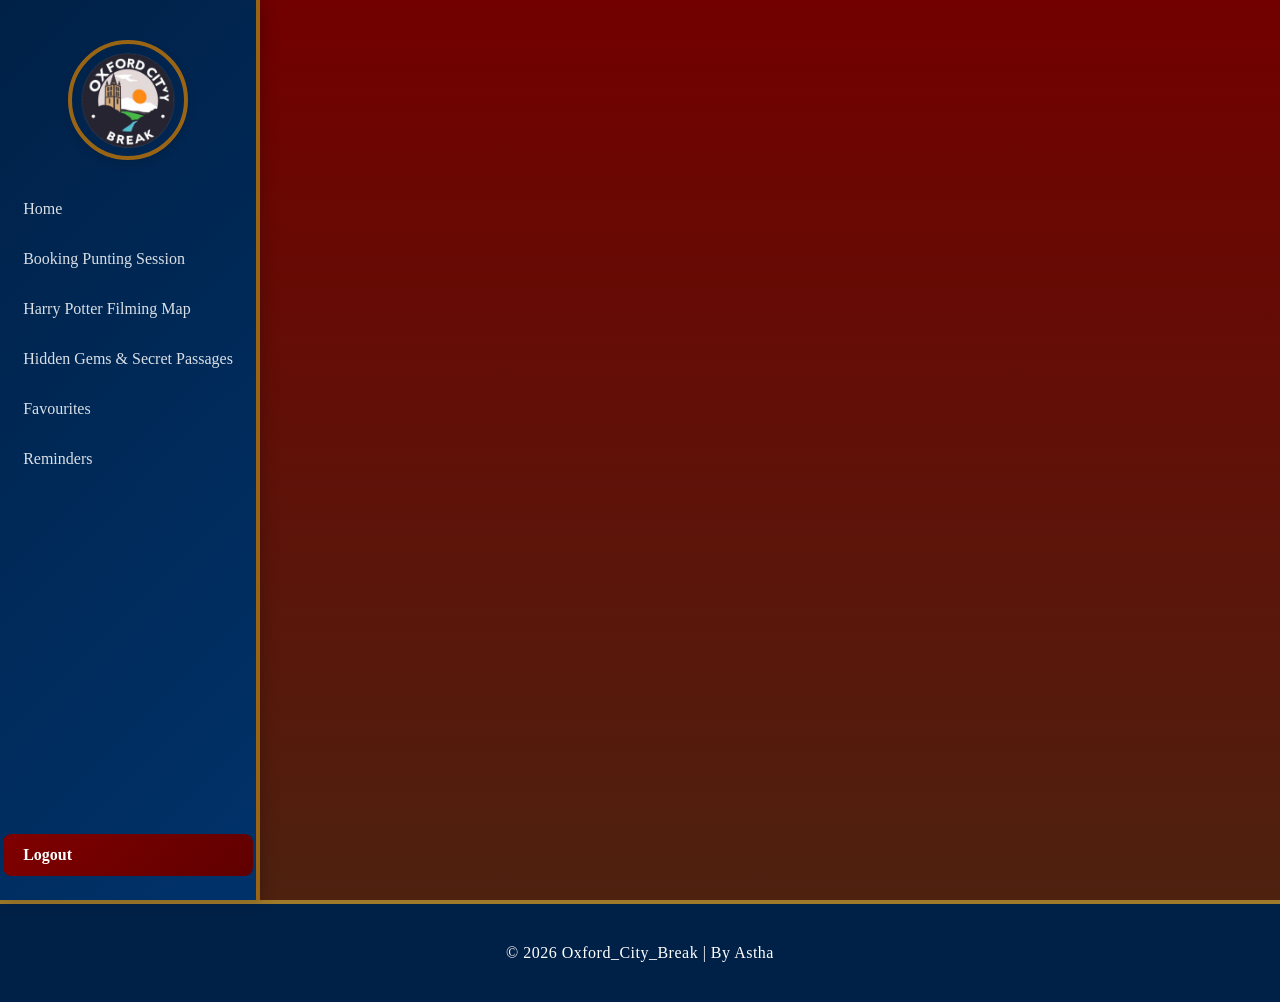
<file: index.html>
<!doctype html><html lang="en"><head><meta charset="utf-8"/><link rel="icon" href="\favicon.ico"/><meta name="viewport" content="width=device-width,initial-scale=1"/><meta name="theme-color" content="#000000"/><meta name="description" content="Web site created using create-react-app"/><link rel="apple-touch-icon" href="\logo192.png"/><link rel="manifest" href="\manifest.json"/><title>Oxford City Break</title><script defer="defer" src="/static/js/main.eb3a025f.js"></script><link href="/static/css/main.d0564421.css" rel="stylesheet"></head><body><noscript>You need to enable JavaScript to run this app.</noscript><div id="root"></div></body></html>
</file>
<file: static/css/main.d0564421.css>
@charset "UTF-8";body{-webkit-font-smoothing:antialiased;-moz-osx-font-smoothing:grayscale;background:linear-gradient(#720000,#4a2511);font-family:-apple-system,BlinkMacSystemFont,Segoe UI,Roboto,Oxygen,Ubuntu,Cantarell,Fira Sans,Droid Sans,Helvetica Neue,sans-serif;height:110;margin:0;width:auto}code{font-family:source-code-pro,Menlo,Monaco,Consolas,Courier New,monospace}.sidebar{align-items:center;background:linear-gradient(135deg,#002147,#00326a);border-right:4px solid #996515;box-shadow:3px 0 15px #0003;color:#fff;display:flex;flex-direction:column;height:100vh;left:0;overflow-y:auto;padding:20px 0;position:fixed;top:0;transition:all .4s ease;width:260px;z-index:1000}.sidebar img{align-self:center;border:4px solid #996515;border-radius:50%;box-shadow:0 4px 8px #0000001a;height:120px;margin:20px auto;object-fit:cover;transition:transform .3s ease;width:120px}.sidebar img:hover{border-color:maroon;transform:scale(1.05)}.nav-logo{font-family:Garamond,Georgia,Times New Roman,serif;font-size:24px;font-weight:700;letter-spacing:.5px;margin-bottom:30px;padding:0 20px;text-align:center;text-shadow:1px 1px 2px #0000004d}.nav-menu{display:flex;flex-direction:column;flex-grow:1;font-family:Georgia,Times New Roman,Times,serif;list-style:none;margin:0;padding:0}.nav-menu li{border-radius:8px;margin:4px 2px;overflow:hidden}.nav-menu a{align-items:center;border-radius:8px;color:#ffffffd9;display:flex;font-size:16px;padding:12px 20px;text-decoration:none;transition:all .3s}.nav-menu a i,.nav-menu a svg{font-size:18px;margin-right:12px}.nav-menu a:hover{background-color:#ffffff26;color:#fff;transform:translateX(4px)}.nav-menu a.active{background-color:#fff3;border-left:4px solid maroon;box-shadow:0 2px 5px #0000001a;color:#fff;font-weight:600}.nav-divider{background:linear-gradient(90deg,#fff0,#fff3 50%,#fff0);height:1px;margin:15px 20px}.logout-item{margin-bottom:15px;margin-top:auto!important}.logout-item a{background:linear-gradient(135deg,maroon,#600000);box-shadow:0 4px 8px #00000026;color:#fff;font-weight:600;transition:all .3s}.logout-item a:hover{background:linear-gradient(135deg,#6a0000,#500000);box-shadow:0 6px 12px #0003;transform:translateY(-2px)}.menu-icon{background-color:#002147;border-radius:8px;box-shadow:0 2px 5px #0003;padding:10px;transition:all .3s}.menu-icon:hover{background-color:#036}.bar{border-radius:2px}.menu-icon.active .bar:first-child{transform:rotate(-45deg) translate(-5px,6px)}.menu-icon.active .bar:nth-child(2){opacity:0}.menu-icon.active .bar:nth-child(3){transform:rotate(45deg) translate(-5px,-6px)}.content-container{margin-left:260px;padding:25px;transition:margin-left .4s ease}@media screen and (max-width:1000px){.menu-icon{display:block}.sidebar{box-shadow:none;left:-270px}.sidebar.active{box-shadow:3px 0 15px #0003;left:0}.content-container{margin-left:0}.content-container.sidebar-active{margin-left:0;opacity:.5;pointer-events:none}}.sidebar.active{animation:slideIn .3s forwards}*{box-sizing:border-box;margin:0;padding:0}.app-container{display:flex;min-height:100vh}.main-content{flex:1 1;margin-left:250px;padding:20px;transition:margin-left .3s}.menu-icon{cursor:pointer;display:none;left:20px;position:fixed;top:20px;z-index:1001}.bar{background-color:#fff;height:3px;margin:5px 0;transition:.4s;width:25px}@media screen and (max-width:1000px){.menu-icon{background-color:#3c009d;border-radius:5px;display:block;padding:10px}.sidebar{left:-250px}.sidebar.active{left:0}.main-content{margin-left:0}.sidebar.active~.main-content{margin-left:250px}}.home-page{background:linear-gradient(135deg,#fefcf7,#eae6d9);font-family:Georgia,Garamond,serif;min-height:100vh}.home-main{margin:0 auto;max-width:1200px;padding:70px 20px 40px;text-align:center}.home-main h1{animation:fadeIn 1s ease-in-out;color:#002147;font-size:50px;margin-bottom:15px;text-shadow:2px 2px 4px #0021471a}.home-main h2{animation:slideIn 1.2s ease-in-out;color:#002147;font-size:28px;margin-bottom:5px}.home-main p{color:#333;font-size:18px;margin-bottom:40px}.feature-cards{animation:fadeIn 1.6s ease-in-out;display:flex;flex-wrap:wrap;gap:20px;justify-content:center}.feature-card{background:#fffaf0;border:1px solid #99651533;border-radius:12px;box-shadow:0 6px 16px #0000001a;cursor:pointer;overflow:hidden;padding:25px;position:relative;text-align:center;transition:all .3s ease;width:275px}.feature-card:before{background:#996515;content:"";height:4px;left:0;position:absolute;top:0;transform:scaleX(0);transform-origin:left;transition:transform .3s ease;width:100%}.feature-card img{border-radius:8px;box-shadow:0 4px 8px #0000001f;height:170px;margin-bottom:20px;object-fit:cover;transition:transform .5s ease;width:190px}.feature-card:hover{box-shadow:0 12px 20px #99651533;transform:translateY(-8px)}.feature-card:hover:before{transform:scaleX(1)}.feature-card:hover img{transform:scale(1.05)}.feature-card h3{color:#002147;margin-bottom:10px;transition:color .3s ease}.feature-card p{color:#4b3621;font-size:14px;margin-bottom:0}.feature-card:hover h3{color:maroon}@media (max-width:768px){.home-main h1{font-size:40px}.feature-cards{gap:15px}.feature-card{max-width:320px;width:100%}}.map-page{background:linear-gradient(135deg,#f9f6f0,#f0e6d2);font-family:Georgia,Times New Roman,Times,serif;min-height:100vh}.map-main{margin:0 auto;max-width:1200px;padding:70px 20px 40px;text-align:center}.map-main h1{animation:fadeIn 1s ease-in-out;color:#002147;font-size:50px;margin-bottom:15px;text-shadow:2px 2px 4px #0021471a}.map-main h2{animation:slideIn 1.2s ease-in-out;color:#002147;font-size:28px;margin-bottom:5px}.map-main p{color:#333;font-size:18px;margin-bottom:40px}map-controls{background-color:#ffffffe6;border:1px solid #996515;border-radius:8px;bottom:20px;box-shadow:0 2px 10px #0003;display:flex;flex-direction:column;gap:8px;max-width:160px;opacity:.75;padding:10px;position:absolute;right:20px;transition:opacity .3s ease;z-index:20}.map-controls:hover{opacity:1}.map-control-item{align-items:center;color:#002147;display:flex;font-size:.85rem;gap:8px;padding:4px 0}.map-control-item svg{color:#996515;min-width:18px}.map-control-item span{font-family:Georgia,Times New Roman,Times,serif;font-size:.8rem}.map-wrapper{height:600px;margin:30px 0}.map-container,.map-wrapper{position:relative;width:100%}.map-container{animation:fadeIn 1.6s ease-in-out;border:3px solid #996515;border-radius:10px;box-shadow:0 10px 25px #00000026;cursor:grab;height:100%;overflow:hidden}.map-background{background-position:50%;background-size:cover;z-index:1}.landmarks-layer,.map-background{height:100%;left:0;position:absolute;top:0;transition:transform .05s ease-out;width:100%;will-change:transform}.landmarks-layer{animation:fadeIn 1.6s ease-in-out;pointer-events:none;z-index:10}.landmark{cursor:pointer;pointer-events:auto;position:absolute;transform:translate(-50%,-50%);transition:all .3s ease;z-index:10}.landmark:hover{transform:translate(-50%,-50%) scale(1.1)}.landmark.active{transform:translate(-50%,-50%) scale(1.15);z-index:15}.landmark-icon{align-items:center;background-color:#996515;border-radius:50%;box-shadow:0 2px 5px #0000004d;color:#fff;display:flex;height:36px;justify-content:center;transition:all .3s ease;width:36px}.landmark.active .landmark-icon{background-color:maroon;box-shadow:0 0 0 4px #8000004d}.landmark-icon svg{height:20px;width:20px}.landmark-name{background-color:#002147e6;border-radius:4px;color:#fff;font-size:.8rem;left:50%;margin-top:5px;opacity:0;padding:4px 8px;pointer-events:none;position:absolute;top:100%;transform:translateX(-50%);transition:opacity .3s ease;white-space:nowrap}.landmark-name.active,.landmark:hover .landmark-name{opacity:1}.info-card{animation:fadeIn .3s ease;background-color:#f9f6f0;border:2px solid #996515;border-radius:8px;box-shadow:0 5px 15px #0000004d;max-height:400px;overflow-y:auto;padding:15px;transform-origin:top left;-webkit-user-select:none;user-select:none;width:320px;z-index:1000}.info-card.dragging{box-shadow:0 8px 20px #0006;cursor:grabbing!important;opacity:.9;position:relative}.info-card-header{border-bottom:2px solid maroon;justify-content:space-between;margin-bottom:8px;padding-bottom:5px}.drag-handle,.info-card-header{align-items:center;display:flex}.drag-handle{border-radius:4px;color:#996515;cursor:grab;height:24px;justify-content:center;position:relative;transition:all .2s ease;width:24px}.drag-handle:hover{background-color:#f0e6d2;color:maroon}.dragging .drag-handle{cursor:grabbing;position:relative}@keyframes slideInFromRight{0%{opacity:0;transform:translateX(50px)}to{opacity:.75;transform:translateX(0)}}.info-card-header h3{color:#002147;flex:1 1;font-size:1.2rem;margin:0;text-align:left}.location-image{border:1px solid #996515;border-radius:6px;box-shadow:0 3px 8px #00000026;margin:10px 0;overflow:hidden}.location-image img{display:block;height:auto;transition:transform .3s ease;width:100%}.location-image img:hover{transform:scale(1.05)}.info-card p{color:#333;font-size:.9rem;margin-bottom:10px;text-align:left}.scene-info{background-color:#f0e6d2;border-left:3px solid maroon;border-radius:4px;font-size:.85rem!important;font-style:italic;padding:5px 8px}.directions-btn{background-color:#002147;border:none;border-radius:4px;color:#fff;cursor:pointer;font-family:Georgia,Times New Roman,Times,serif;font-weight:700;padding:8px 12px;transition:background-color .3s ease;width:100%}.directions-btn:hover{background-color:maroon}.location-list{background-color:#f0e6d2;border:1px solid #996515;border-radius:10px;box-shadow:0 5px 15px #0000001a;margin-top:30px;padding:20px}.location-list h3{color:#002147;font-size:1.3rem;margin-bottom:15px}.location-list ul{display:flex;flex-wrap:wrap;gap:10px;justify-content:center;list-style-type:none;padding:0}.location-list li{background-color:#996515;border-radius:20px;color:#fff;cursor:pointer;font-family:Georgia,Times New Roman,Times,serif;padding:8px 15px;transition:all .3s ease}.location-list li:hover{background-color:maroon}.location-list li.active{background-color:#002147;box-shadow:0 0 10px #00214780;transform:scale(1.05)}.initial-tooltip{left:50%;pointer-events:none;position:absolute;top:20px;transform:translateX(-50%);z-index:30}.tooltip-content{align-items:center;background-color:#002147e6;border:2px solid #996515;border-radius:30px;box-shadow:0 4px 15px #0000004d;color:#fff;display:flex;font-family:Georgia,Times New Roman,Times,serif;gap:8px;padding:12px 20px}.tooltip-content svg{color:#996515;min-width:18px}@media (max-width:768px){.map-main h1{font-size:36px}.map-main h2{font-size:24px}.map-container{height:400px}.info-card{max-height:350px;width:280px}.tooltip-content{font-size:.85rem;max-width:280px;padding:8px 15px;text-align:center}.map-controls{bottom:10px;max-width:130px;padding:8px;right:10px}.map-control-item{font-size:.75rem;gap:5px}.map-control-item svg{height:16px;min-width:16px;width:16px}}@media (max-width:480px){.map-main h1{font-size:28px}.map-container{height:300px}.location-list ul{flex-direction:column}.info-card{font-size:.8rem;max-height:300px;width:240px}}.container{background:#f9f6f0;border:2px solid #996515;border-radius:12px;box-shadow:0 10px 25px #00000026;margin:100px auto 30px;padding-bottom:90px;width:600px}.container,.header{display:flex;flex-direction:column}.header{align-items:center;gap:9px;margin-top:30px;width:100%}.text{color:#002147;font-family:Garamond,Georgia,Times New Roman,serif;font-size:48px;font-weight:700}.login-underline{background:maroon;border-radius:9px;height:6px;width:61px}.inputs{display:flex;flex-direction:column;gap:25px}.input{align-items:center;background-color:#f0e6d2;border:1px solid #996515;border-radius:6px;display:flex;height:80px;margin:auto;width:480px}.input img{height:24px;margin:0 30px;width:24px}.input input{background:#0000;border:none;color:#333;font-family:Georgia,Times New Roman,Times,serif;font-size:19px;height:50px;outline:none;width:400px}.submit-container{display:flex;gap:50px;margin:30px auto}.submit{align-items:center;background:#002147;border-radius:50px;color:#fff;cursor:pointer;display:flex;font-family:Georgia,Times New Roman,Times,serif;font-size:19px;font-weight:700;height:59px;justify-content:center;transition:all .3s ease;width:220px}.submit:hover{background:maroon;box-shadow:0 5px 15px #00000026;transform:translateY(-3px)}.gray{background:#e0d8c0;color:#640}.gray:hover{background:#d0c8b0}.login-button-container{display:flex;justify-content:center;margin-top:45px}.error-message{color:maroon;font-size:.85rem;margin-top:10px;text-align:center}.hidden-gem-page{background:linear-gradient(135deg,#fefcf7,#eae6d9);font-family:Georgia,Garamond,serif;min-height:100vh}.hidden-gem-main{margin:0 auto;max-width:1200px;padding:70px 20px 40px;text-align:center}.hidden-gem-main h1{animation:fadeIn 1s ease-in-out;color:#002147;font-size:50px;margin-bottom:15px;text-shadow:2px 2px 4px #0021471a}.hidden-gem-main h2{animation:slideIn 1.2s ease-in-out;color:#002147;font-size:28px;margin-bottom:5px}.hidden-gem-main p{color:#333;font-size:18px;margin-bottom:40px}.search-filter-container{align-items:flex-start;display:flex;gap:20px;justify-content:space-between;margin-bottom:30px}.search-bar{flex:1 1;max-width:60%}.search-input-container{position:relative;width:100%}.search-icon{color:#996515;left:15px;position:absolute;top:50%;transform:translateY(-50%)}.search-input{background-color:#fffaf0;border:2px solid #e0e0e0;border-radius:25px;box-shadow:0 4px 8px #00000014;font-size:16px;padding:15px 15px 15px 45px;transition:all .3s ease;width:100%}.search-input:focus{border-color:#996515;box-shadow:0 4px 12px #99651533;outline:none}.filter{flex:1 1;max-width:30%;position:relative}.filter-header{align-items:center;background-color:#fffaf0;border-radius:12px;box-shadow:0 4px 8px #00000014;cursor:pointer;display:flex;justify-content:space-between;padding:15px}.filter-header:hover{background-color:#f9f5ea}.filter-header h3{color:#4a2511;font-size:18px;margin:0}.dropdown-icon{color:#996515;transition:transform .3s ease}.dropdown-icon.open{transform:rotate(180deg)}.filter-dropdown{background-color:#fffaf0;border-radius:0 0 12px 12px;box-shadow:0 5px 15px #0000001a;left:0;margin-top:5px;max-height:300px;overflow-y:auto;position:absolute;right:0;top:100%;z-index:10}.filter-item{border-bottom:1px solid #f0f0f0;cursor:pointer;font-size:15px;padding:12px 15px;text-align:left;transition:all .2s ease}.filter-item:last-child{border-bottom:none}.filter-item:hover{background-color:#f5f5f5}.filter-item.active{background-color:#f0e5d8;color:#996515;font-weight:500}.content-cards{grid-gap:20px;gap:20px;grid-template-columns:repeat(auto-fill,minmax(300px,1fr));margin-top:20px}.gem-card{background-color:#fffaf0;border:1px solid #9965151a;border-radius:12px;flex-direction:column;height:100%;min-height:550px;text-align:left;transition:transform .3s ease,box-shadow .3s ease}.gem-card:hover{box-shadow:0 8px 20px #00000026;transform:translateY(-5px)}.gem-image{flex-shrink:0;height:200px}.gem-image img{transition:transform .5s ease}.gem-card:hover .gem-image img{transform:scale(1.05)}.gem-details{flex-grow:1;justify-content:space-between}.gem-category,.gem-location{color:#4b3621;font-size:15px;margin-bottom:12px}.gem-category svg,.gem-location svg{color:#996515}.favorite-button{background-color:#f5f5f5;border:1px solid #80000033;border-radius:20px;margin-top:10px;padding:8px 16px;transition:all .2s ease}.favorite-button:hover{background-color:#f0e5e5}.favorite-button.active{background-color:#f8e6e6}.favorite-button svg{color:maroon;margin-right:5px}.favorite-button span{color:#4b3621;font-size:14px}.favorite-button.active span{color:maroon}.no-results{background-color:#fffaf0;border-radius:12px;box-shadow:0 5px 15px #0000001a;grid-column:1/-1;padding:30px}.no-results p{color:#4b3621;font-size:18px;margin:0}.unlike-message{background:#5c4c36;color:#f5f2e8}@keyframes fadeIn{0%{opacity:0;transform:translateY(10px)}to{opacity:1;transform:translateY(0)}}@keyframes slideIn{0%{opacity:0;transform:translateX(-20px)}to{opacity:1;transform:translateX(0)}}@keyframes expandWidth{0%{width:0}to{width:200px}}@media (max-width:992px){.content-cards{grid-template-columns:repeat(2,1fr)}}@media (max-width:768px){.search-filter-container{flex-direction:column}.filter,.search-bar{max-width:100%}.hidden-gem-main h1{font-size:36px}.hidden-gem-main h2{font-size:24px}.content-cards{grid-template-columns:1fr}}.favourite-page{background:linear-gradient(135deg,#fefcf7,#eae6d9);font-family:Georgia,Garamond,serif;min-height:100vh}.favourite-main{margin:0 auto;max-width:1200px;padding:70px 20px 40px;text-align:center}.favourite-main h1{animation:fadeIn 1s ease-in-out;color:#002147;font-size:50px;margin-bottom:15px;text-shadow:2px 2px 4px #0021471a}.favourite-main h2{animation:slideIn 1.2s ease-in-out;color:#002147;font-size:28px;margin-bottom:5px}.favourite-main p{color:#333;font-size:18px;margin-bottom:40px}.content-cards{grid-gap:25px;display:grid;gap:25px;grid-template-columns:repeat(auto-fill,minmax(350px,1fr));margin-top:30px}.content-cards,.gem-card{animation:fadeIn 1.2s ease-in-out}.gem-card{-webkit-backdrop-filter:blur(8px);backdrop-filter:blur(8px);background:#ffffff0d;border:1px solid #d4af374d;border-radius:15px;box-shadow:0 5px 15px #0000001a;display:flex;height:250px;overflow:hidden;transition:transform .3s,box-shadow .3s}.gem-card:hover{box-shadow:0 15px 30px #00000026;transform:translateY(-10px)}.gem-image{flex:0 0 40%;overflow:hidden;position:relative}.gem-image img{height:100%;object-fit:cover;transition:transform .5s;width:100%}.gem-card:hover .gem-image img{transform:scale(1.1)}.gem-details{color:#f5f2e8;display:flex;flex:1 1;flex-direction:column;padding:20px}.gem-name{color:#d4af37;font-size:22px;font-weight:600;margin-bottom:15px}.gem-category,.gem-location{align-items:center;color:#d6cab6;display:flex;margin-bottom:10px}.gem-category svg,.gem-location svg{color:#d4af37;margin-right:8px}.gem-description{color:#e8e8e8;flex-grow:1;line-height:1.5;margin:15px 0;max-height:100px;overflow-y:auto;text-align:left}.favorite-button{align-items:center;align-self:flex-start;background:#ffffff1a;border:1px solid #d4af37;border-radius:25px;color:#f5f2e8;cursor:pointer;display:flex;justify-content:center;margin-top:auto;padding:8px 15px;transition:background .3s,color .3s;width:fit-content}.favorite-button span{font-weight:500;margin-left:8px}.favorite-button:hover{background:#d4af3733}.favorite-button.active{background:#d4af3733;border-color:#d4af37}.no-favourites{background:#ffffff0d;border-radius:15px;box-shadow:0 5px 15px #0000000d;grid-column:1/-1;padding:40px;text-align:center}.confirmation-overlay{align-items:center;background:#00000080;bottom:0;display:flex;justify-content:center;left:0;position:fixed;right:0;top:0;z-index:1000}.confirmation-popup{background:#fefcf7;border:1px solid #d4af37;border-radius:15px;box-shadow:0 10px 30px #0003;color:#f5f2e8;max-width:400px;padding:30px;text-align:center;width:90%}.confirmation-popup p{color:#5c4c36;font-size:18px;margin-bottom:25px}.confirmation-buttons{display:flex;gap:15px;justify-content:center}.confirmation-buttons button{border:none;border-radius:25px;cursor:pointer;font-family:Georgia,serif;font-weight:600;padding:12px 25px;transition:background .3s,transform .2s}.confirmation-buttons button:hover{transform:translateY(-2px)}.cancel-button{background:#5c4c36;color:#f5f2e8}.cancel-button:hover{background:#6d5a40}.confirm-button{background:#d4af37;color:#2e2419}.confirm-button:hover{background:#c8a530}.unlike-message{background:#d4af37;border-radius:25px;bottom:30px;box-shadow:0 5px 15px #0003;color:#2e2419;left:50%;padding:15px 25px;position:fixed;z-index:1000}@media (max-width:768px){.favourite-main h1{font-size:36px}.favourite-main h2{font-size:28px}.content-cards{grid-template-columns:1fr}}@media (max-width:480px){.favourite-main h1{font-size:28px}.gem-card{flex-direction:column;height:auto}.gem-image{flex:0 0 150px}.gem-description{max-height:none}}.booking-page{background:linear-gradient(135deg,#fefcf7,#eae6d9);font-family:Georgia,serif;min-height:100vh}.booking-main{margin:0 auto;max-width:1200px;padding:70px 20px 40px;text-align:center}.booking-main h1{animation:fadeIn 1s ease-in-out;color:#002147;font-size:50px;margin-bottom:15px;text-shadow:2px 2px 4px #0021471a}.booking-main h2{animation:slideIn 1.2s ease-in-out;color:#002147;font-size:28px;margin-bottom:5px}.booking-main p{color:#333;font-size:18px;margin-bottom:40px}.underline{animation:expandWidth 1.5s ease-in-out;background:maroon;border-radius:9px;height:6px;margin:0 auto 30px;width:200px}.booking-container{align-items:center;background-color:#ffffffd9;border-radius:15px;box-shadow:0 8px 20px #0000001a;display:flex;flex-wrap:wrap;gap:40px;justify-content:center;margin:0 auto;max-width:1200px;padding:30px}.booking-form{align-self:stretch;animation:fadeIn 1.6s ease-in-out;background-color:#fff;border-radius:10px;box-shadow:0 4px 10px #0000000d;display:flex;flex:1 1;flex-direction:column;gap:20px;max-width:500px;min-width:300px;padding:20px;text-align:left}.booking-form label{color:#002147;display:block;font-weight:600}.booking-form input,.booking-form select{background-color:#fffaf0;border:1px solid #bbb;border-radius:6px;font-size:16px;margin-top:5px;padding:12px;width:100%}.booking-form input:focus,.booking-form select:focus{border-color:maroon;box-shadow:0 0 0 2px #80000033;outline:none}.booking-form button{background-color:maroon;border:none;border-radius:8px;color:#fff;cursor:pointer;font-size:16px;font-weight:600;margin-top:10px;padding:14px;transition:background-color .3s ease}.booking-form button:hover{background-color:#5a0000}.booking-image{align-items:center;animation:fadeIn 1.6s ease-in-out;display:flex;flex:1 1;justify-content:center;margin:auto 0;max-width:500px;min-width:300px}.booking-image img{border-radius:12px;box-shadow:0 8px 20px #00000026;height:auto;object-fit:cover;width:100%}.checkbox-container{align-items:center;display:flex;gap:20px;margin-bottom:10px}.checkbox-container label{align-items:center;cursor:pointer;display:flex;margin-bottom:0}.checkbox-container input[type=checkbox]{height:18px;margin:0;width:18px}.policy-notice{background-color:#f2f2f2;border-left:4px solid #002147;border-radius:6px;color:#444;font-size:14px;margin-top:10px;padding:15px}.error{color:maroon;display:block;font-size:14px;margin-top:5px}.confirmation{background-color:#fff;border-radius:10px;box-shadow:0 0 12px #0000001a;flex:1 1;max-width:500px;min-width:300px;padding:30px;text-align:left}.confirmation h3{color:#002147;font-size:22px;margin-bottom:20px}.confirmation p{color:#333;font-size:16px;margin:10px 0}.confirmation .confirmation-buttons{display:flex;gap:15px;margin-top:20px}.confirmation .confirmation-buttons button{background-color:maroon;border:none;border-radius:6px;color:#fff;cursor:pointer;flex:1 1;font-size:15px;padding:12px 20px;transition:background-color .3s ease}.confirmation .confirmation-buttons button:hover{background-color:#5a0000}.confirmation .confirmation-buttons button:first-child{background-color:#f5f5f5;border:1px solid #ddd;color:#333}.confirmation .confirmation-buttons button:first-child:hover{background-color:#e5e5e5}.calendar-picker{background-color:#fff;border:1px solid #ccc;border-radius:6px;color:#333;font-family:inherit;font-size:16px;margin-top:5px;padding:12px;width:100%}.checkbox-label{align-items:center;color:#002147;cursor:pointer;display:flex;font-weight:600;gap:10px}.checkbox-label input[type=checkbox]{height:18px;margin:2px;width:18px}.checkbox-label span{margin-top:0}.custom-toast{animation:fadeInOut 2s ease-in-out;background-color:#333;border-radius:6px;color:#fff;font-size:16px;left:50%;padding:12px 20px;position:fixed;top:20px;transform:translateX(-50%);z-index:1000}@keyframes fadeInOut{0%{opacity:0;transform:translateX(-50%) translateY(-20px)}10%,90%{opacity:1;transform:translateX(-50%) translateY(0)}to{opacity:0;transform:translateX(-50%) translateY(-20px)}}@media (min-width:993px){.booking-container{align-items:center;display:grid;grid-template-columns:1fr 1fr}.booking-form,.confirmation{grid-column:1}.booking-image{grid-column:2;grid-row:1}}@media (max-width:992px){.booking-container{justify-content:center}}@media (max-width:768px){.booking-container{align-items:center;flex-direction:column;padding:20px}.booking-form,.booking-image,.confirmation{max-width:100%;width:100%}.booking-main h1{font-size:40px}.booking-main h2{font-size:24px}}.react-datepicker__month-read-view--down-arrow,.react-datepicker__month-year-read-view--down-arrow,.react-datepicker__navigation-icon:before,.react-datepicker__year-read-view--down-arrow{border-color:#ccc;border-style:solid;border-width:3px 3px 0 0;content:"";display:block;height:9px;position:absolute;top:6px;width:9px}.react-datepicker-wrapper{border:0;display:inline-block;padding:0}.react-datepicker{background-color:#fff;border:1px solid #aeaeae;border-radius:.3rem;color:#000;display:inline-block;font-family:Helvetica Neue,helvetica,arial,sans-serif;font-size:.8rem;line-height:normal;position:relative}.react-datepicker--time-only .react-datepicker__time-container{border-left:0}.react-datepicker--time-only .react-datepicker__time,.react-datepicker--time-only .react-datepicker__time-box{border-bottom-left-radius:.3rem;border-bottom-right-radius:.3rem}.react-datepicker-popper{line-height:0;z-index:1}.react-datepicker-popper .react-datepicker__triangle{stroke:#aeaeae}.react-datepicker-popper[data-placement^=bottom] .react-datepicker__triangle{fill:#f0f0f0;color:#f0f0f0}.react-datepicker-popper[data-placement^=top] .react-datepicker__triangle{fill:#fff;color:#fff}.react-datepicker__header{background-color:#f0f0f0;border-bottom:1px solid #aeaeae;border-top-left-radius:.3rem;padding:8px 0;position:relative;text-align:center}.react-datepicker__header--time{padding-bottom:8px;padding-left:5px;padding-right:5px}.react-datepicker__header--time:not(.react-datepicker__header--time--only){border-top-left-radius:0}.react-datepicker__header:not(.react-datepicker__header--has-time-select){border-top-right-radius:.3rem}.react-datepicker__month-dropdown-container--scroll,.react-datepicker__month-dropdown-container--select,.react-datepicker__month-year-dropdown-container--scroll,.react-datepicker__month-year-dropdown-container--select,.react-datepicker__year-dropdown-container--scroll,.react-datepicker__year-dropdown-container--select{display:inline-block;margin:0 15px}.react-datepicker-time__header,.react-datepicker-year-header,.react-datepicker__current-month{color:#000;font-size:.944rem;font-weight:700;margin-top:0}h2.react-datepicker__current-month{margin:0;padding:0}.react-datepicker-time__header{overflow:hidden;text-overflow:ellipsis;white-space:nowrap}.react-datepicker__navigation{align-items:center;background:none;border:none;cursor:pointer;display:flex;height:32px;justify-content:center;overflow:hidden;padding:0;position:absolute;text-align:center;text-indent:-999em;top:2px;width:32px;z-index:1}.react-datepicker__navigation--previous{left:2px}.react-datepicker__navigation--next{right:2px}.react-datepicker__navigation--next--with-time:not(.react-datepicker__navigation--next--with-today-button){right:85px}.react-datepicker__navigation--years{display:block;margin-left:auto;margin-right:auto;position:relative;top:0}.react-datepicker__navigation--years-previous{top:4px}.react-datepicker__navigation--years-upcoming{top:-4px}.react-datepicker__navigation:hover :before{border-color:#a6a6a6}.react-datepicker__navigation-icon{font-size:20px;position:relative;top:-1px;width:0}.react-datepicker__navigation-icon--next{left:-2px}.react-datepicker__navigation-icon--next:before{left:-7px;transform:rotate(45deg)}.react-datepicker__navigation-icon--previous{right:-2px}.react-datepicker__navigation-icon--previous:before{right:-7px;transform:rotate(225deg)}.react-datepicker__month-container{float:left}.react-datepicker__year{margin:.4rem;text-align:center}.react-datepicker__year-wrapper{display:flex;flex-wrap:wrap;max-width:180px}.react-datepicker__year .react-datepicker__year-text{display:inline-block;margin:2px;width:4rem}.react-datepicker__month{margin:.4rem;text-align:center}.react-datepicker__month .react-datepicker__month-text,.react-datepicker__month .react-datepicker__quarter-text{display:inline-block;margin:2px;width:4rem}.react-datepicker__input-time-container{clear:both;float:left;margin:5px 0 10px 15px;text-align:left;width:100%}.react-datepicker__input-time-container .react-datepicker-time__caption,.react-datepicker__input-time-container .react-datepicker-time__input-container{display:inline-block}.react-datepicker__input-time-container .react-datepicker-time__input-container .react-datepicker-time__input{display:inline-block;margin-left:10px}.react-datepicker__input-time-container .react-datepicker-time__input-container .react-datepicker-time__input input{width:auto}.react-datepicker__input-time-container .react-datepicker-time__input-container .react-datepicker-time__input input[type=time]::-webkit-inner-spin-button,.react-datepicker__input-time-container .react-datepicker-time__input-container .react-datepicker-time__input input[type=time]::-webkit-outer-spin-button{-webkit-appearance:none;margin:0}.react-datepicker__input-time-container .react-datepicker-time__input-container .react-datepicker-time__input input[type=time]{-moz-appearance:textfield}.react-datepicker__input-time-container .react-datepicker-time__input-container .react-datepicker-time__delimiter{display:inline-block;margin-left:5px}.react-datepicker__time-container{border-left:1px solid #aeaeae;float:right;width:85px}.react-datepicker__time-container--with-today-button{border:1px solid #aeaeae;border-radius:.3rem;display:inline;position:absolute;right:-87px;top:0}.react-datepicker__time-container .react-datepicker__time{background:#fff;border-bottom-right-radius:.3rem;position:relative}.react-datepicker__time-container .react-datepicker__time .react-datepicker__time-box{border-bottom-right-radius:.3rem;margin:0 auto;overflow-x:hidden;text-align:center;width:85px}.react-datepicker__time-container .react-datepicker__time .react-datepicker__time-box ul.react-datepicker__time-list{box-sizing:initial;height:calc(195px + .85rem);list-style:none;margin:0;overflow-y:scroll;padding-left:0;padding-right:0;width:100%}.react-datepicker__time-container .react-datepicker__time .react-datepicker__time-box ul.react-datepicker__time-list li.react-datepicker__time-list-item{height:30px;padding:5px 10px;white-space:nowrap}.react-datepicker__time-container .react-datepicker__time .react-datepicker__time-box ul.react-datepicker__time-list li.react-datepicker__time-list-item:hover{background-color:#f0f0f0;cursor:pointer}.react-datepicker__time-container .react-datepicker__time .react-datepicker__time-box ul.react-datepicker__time-list li.react-datepicker__time-list-item--selected{background-color:#216ba5;color:#fff;font-weight:700}.react-datepicker__time-container .react-datepicker__time .react-datepicker__time-box ul.react-datepicker__time-list li.react-datepicker__time-list-item--selected:hover{background-color:#216ba5}.react-datepicker__time-container .react-datepicker__time .react-datepicker__time-box ul.react-datepicker__time-list li.react-datepicker__time-list-item--disabled{color:#ccc}.react-datepicker__time-container .react-datepicker__time .react-datepicker__time-box ul.react-datepicker__time-list li.react-datepicker__time-list-item--disabled:hover{background-color:initial;cursor:default}.react-datepicker__week-number{color:#ccc;display:inline-block;line-height:1.7rem;margin:.166rem;text-align:center;width:1.7rem}.react-datepicker__week-number.react-datepicker__week-number--clickable{cursor:pointer}.react-datepicker__week-number.react-datepicker__week-number--clickable:not(.react-datepicker__week-number--selected):hover{background-color:#f0f0f0;border-radius:.3rem}.react-datepicker__week-number--selected{background-color:#216ba5;border-radius:.3rem;color:#fff}.react-datepicker__week-number--selected:hover{background-color:#1d5d90}.react-datepicker__day-names{margin-bottom:-8px;white-space:nowrap}.react-datepicker__week{white-space:nowrap}.react-datepicker__day,.react-datepicker__day-name,.react-datepicker__time-name{color:#000;display:inline-block;line-height:1.7rem;margin:.166rem;text-align:center;width:1.7rem}.react-datepicker__day,.react-datepicker__month-text,.react-datepicker__quarter-text,.react-datepicker__year-text{cursor:pointer}.react-datepicker__day:not([aria-disabled=true]):hover,.react-datepicker__month-text:not([aria-disabled=true]):hover,.react-datepicker__quarter-text:not([aria-disabled=true]):hover,.react-datepicker__year-text:not([aria-disabled=true]):hover{background-color:#f0f0f0;border-radius:.3rem}.react-datepicker__day--today,.react-datepicker__month-text--today,.react-datepicker__quarter-text--today,.react-datepicker__year-text--today{font-weight:700}.react-datepicker__day--highlighted,.react-datepicker__month-text--highlighted,.react-datepicker__quarter-text--highlighted,.react-datepicker__year-text--highlighted{background-color:#3dcc4a;border-radius:.3rem;color:#fff}.react-datepicker__day--highlighted:not([aria-disabled=true]):hover,.react-datepicker__month-text--highlighted:not([aria-disabled=true]):hover,.react-datepicker__quarter-text--highlighted:not([aria-disabled=true]):hover,.react-datepicker__year-text--highlighted:not([aria-disabled=true]):hover{background-color:#32be3f}.react-datepicker__day--highlighted-custom-1,.react-datepicker__month-text--highlighted-custom-1,.react-datepicker__quarter-text--highlighted-custom-1,.react-datepicker__year-text--highlighted-custom-1{color:#f0f}.react-datepicker__day--highlighted-custom-2,.react-datepicker__month-text--highlighted-custom-2,.react-datepicker__quarter-text--highlighted-custom-2,.react-datepicker__year-text--highlighted-custom-2{color:green}.react-datepicker__day--holidays,.react-datepicker__month-text--holidays,.react-datepicker__quarter-text--holidays,.react-datepicker__year-text--holidays{background-color:#ff6803;border-radius:.3rem;color:#fff;position:relative}.react-datepicker__day--holidays .overlay,.react-datepicker__month-text--holidays .overlay,.react-datepicker__quarter-text--holidays .overlay,.react-datepicker__year-text--holidays .overlay{background-color:#333;border-radius:4px;bottom:100%;color:#fff;left:50%;opacity:0;padding:4px;position:absolute;transform:translateX(-50%);transition:visibility 0s,opacity .3s ease-in-out;visibility:hidden;white-space:nowrap}.react-datepicker__day--holidays:not([aria-disabled=true]):hover,.react-datepicker__month-text--holidays:not([aria-disabled=true]):hover,.react-datepicker__quarter-text--holidays:not([aria-disabled=true]):hover,.react-datepicker__year-text--holidays:not([aria-disabled=true]):hover{background-color:#cf5300}.react-datepicker__day--holidays:hover .overlay,.react-datepicker__month-text--holidays:hover .overlay,.react-datepicker__quarter-text--holidays:hover .overlay,.react-datepicker__year-text--holidays:hover .overlay{opacity:1;visibility:visible}.react-datepicker__day--in-range,.react-datepicker__day--in-selecting-range,.react-datepicker__day--selected,.react-datepicker__month-text--in-range,.react-datepicker__month-text--in-selecting-range,.react-datepicker__month-text--selected,.react-datepicker__quarter-text--in-range,.react-datepicker__quarter-text--in-selecting-range,.react-datepicker__quarter-text--selected,.react-datepicker__year-text--in-range,.react-datepicker__year-text--in-selecting-range,.react-datepicker__year-text--selected{background-color:#216ba5;border-radius:.3rem;color:#fff}.react-datepicker__day--in-range:not([aria-disabled=true]):hover,.react-datepicker__day--in-selecting-range:not([aria-disabled=true]):hover,.react-datepicker__day--selected:not([aria-disabled=true]):hover,.react-datepicker__month-text--in-range:not([aria-disabled=true]):hover,.react-datepicker__month-text--in-selecting-range:not([aria-disabled=true]):hover,.react-datepicker__month-text--selected:not([aria-disabled=true]):hover,.react-datepicker__quarter-text--in-range:not([aria-disabled=true]):hover,.react-datepicker__quarter-text--in-selecting-range:not([aria-disabled=true]):hover,.react-datepicker__quarter-text--selected:not([aria-disabled=true]):hover,.react-datepicker__year-text--in-range:not([aria-disabled=true]):hover,.react-datepicker__year-text--in-selecting-range:not([aria-disabled=true]):hover,.react-datepicker__year-text--selected:not([aria-disabled=true]):hover{background-color:#1d5d90}.react-datepicker__day--keyboard-selected,.react-datepicker__month-text--keyboard-selected,.react-datepicker__quarter-text--keyboard-selected,.react-datepicker__year-text--keyboard-selected{background-color:#bad9f1;border-radius:.3rem;color:#000}.react-datepicker__day--keyboard-selected:not([aria-disabled=true]):hover,.react-datepicker__month-text--keyboard-selected:not([aria-disabled=true]):hover,.react-datepicker__quarter-text--keyboard-selected:not([aria-disabled=true]):hover,.react-datepicker__year-text--keyboard-selected:not([aria-disabled=true]):hover{background-color:#1d5d90}.react-datepicker__day--in-selecting-range:not(.react-datepicker__day--in-range,.react-datepicker__month-text--in-range,.react-datepicker__quarter-text--in-range,.react-datepicker__year-text--in-range),.react-datepicker__month-text--in-selecting-range:not(.react-datepicker__day--in-range,.react-datepicker__month-text--in-range,.react-datepicker__quarter-text--in-range,.react-datepicker__year-text--in-range),.react-datepicker__quarter-text--in-selecting-range:not(.react-datepicker__day--in-range,.react-datepicker__month-text--in-range,.react-datepicker__quarter-text--in-range,.react-datepicker__year-text--in-range),.react-datepicker__year-text--in-selecting-range:not(.react-datepicker__day--in-range,.react-datepicker__month-text--in-range,.react-datepicker__quarter-text--in-range,.react-datepicker__year-text--in-range){background-color:#216ba580}.react-datepicker__month--selecting-range .react-datepicker__day--in-range:not(.react-datepicker__day--in-selecting-range,.react-datepicker__month-text--in-selecting-range,.react-datepicker__quarter-text--in-selecting-range,.react-datepicker__year-text--in-selecting-range),.react-datepicker__month--selecting-range .react-datepicker__month-text--in-range:not(.react-datepicker__day--in-selecting-range,.react-datepicker__month-text--in-selecting-range,.react-datepicker__quarter-text--in-selecting-range,.react-datepicker__year-text--in-selecting-range),.react-datepicker__month--selecting-range .react-datepicker__quarter-text--in-range:not(.react-datepicker__day--in-selecting-range,.react-datepicker__month-text--in-selecting-range,.react-datepicker__quarter-text--in-selecting-range,.react-datepicker__year-text--in-selecting-range),.react-datepicker__month--selecting-range .react-datepicker__year-text--in-range:not(.react-datepicker__day--in-selecting-range,.react-datepicker__month-text--in-selecting-range,.react-datepicker__quarter-text--in-selecting-range,.react-datepicker__year-text--in-selecting-range),.react-datepicker__year--selecting-range .react-datepicker__day--in-range:not(.react-datepicker__day--in-selecting-range,.react-datepicker__month-text--in-selecting-range,.react-datepicker__quarter-text--in-selecting-range,.react-datepicker__year-text--in-selecting-range),.react-datepicker__year--selecting-range .react-datepicker__month-text--in-range:not(.react-datepicker__day--in-selecting-range,.react-datepicker__month-text--in-selecting-range,.react-datepicker__quarter-text--in-selecting-range,.react-datepicker__year-text--in-selecting-range),.react-datepicker__year--selecting-range .react-datepicker__quarter-text--in-range:not(.react-datepicker__day--in-selecting-range,.react-datepicker__month-text--in-selecting-range,.react-datepicker__quarter-text--in-selecting-range,.react-datepicker__year-text--in-selecting-range),.react-datepicker__year--selecting-range .react-datepicker__year-text--in-range:not(.react-datepicker__day--in-selecting-range,.react-datepicker__month-text--in-selecting-range,.react-datepicker__quarter-text--in-selecting-range,.react-datepicker__year-text--in-selecting-range){background-color:#f0f0f0;color:#000}.react-datepicker__day--disabled,.react-datepicker__month-text--disabled,.react-datepicker__quarter-text--disabled,.react-datepicker__year-text--disabled{color:#ccc;cursor:default}.react-datepicker__day--disabled .overlay,.react-datepicker__month-text--disabled .overlay,.react-datepicker__quarter-text--disabled .overlay,.react-datepicker__year-text--disabled .overlay{background-color:#333;border-radius:4px;bottom:70%;color:#fff;left:50%;opacity:0;padding:4px;position:absolute;transform:translateX(-50%);transition:visibility 0s,opacity .3s ease-in-out;visibility:hidden;white-space:nowrap}.react-datepicker__input-container{display:inline-block;position:relative;width:100%}.react-datepicker__input-container .react-datepicker__calendar-icon{box-sizing:initial;padding:.5rem;position:absolute}.react-datepicker__view-calendar-icon input{padding:6px 10px 5px 25px}.react-datepicker__month-read-view,.react-datepicker__month-year-read-view,.react-datepicker__year-read-view{border:1px solid #0000;border-radius:.3rem;position:relative}.react-datepicker__month-read-view:hover,.react-datepicker__month-year-read-view:hover,.react-datepicker__year-read-view:hover{cursor:pointer}.react-datepicker__month-read-view:hover .react-datepicker__month-read-view--down-arrow,.react-datepicker__month-read-view:hover .react-datepicker__year-read-view--down-arrow,.react-datepicker__month-year-read-view:hover .react-datepicker__month-read-view--down-arrow,.react-datepicker__month-year-read-view:hover .react-datepicker__year-read-view--down-arrow,.react-datepicker__year-read-view:hover .react-datepicker__month-read-view--down-arrow,.react-datepicker__year-read-view:hover .react-datepicker__year-read-view--down-arrow{border-top-color:#b3b3b3}.react-datepicker__month-read-view--down-arrow,.react-datepicker__month-year-read-view--down-arrow,.react-datepicker__year-read-view--down-arrow{right:-16px;top:0;transform:rotate(135deg)}.react-datepicker__month-dropdown,.react-datepicker__month-year-dropdown,.react-datepicker__year-dropdown{background-color:#f0f0f0;border:1px solid #aeaeae;border-radius:.3rem;left:25%;position:absolute;text-align:center;top:30px;width:50%;z-index:1}.react-datepicker__month-dropdown:hover,.react-datepicker__month-year-dropdown:hover,.react-datepicker__year-dropdown:hover{cursor:pointer}.react-datepicker__month-dropdown--scrollable,.react-datepicker__month-year-dropdown--scrollable,.react-datepicker__year-dropdown--scrollable{height:150px;overflow-y:scroll}.react-datepicker__month-option,.react-datepicker__month-year-option,.react-datepicker__year-option{display:block;line-height:20px;margin-left:auto;margin-right:auto;width:100%}.react-datepicker__month-option:first-of-type,.react-datepicker__month-year-option:first-of-type,.react-datepicker__year-option:first-of-type{border-top-left-radius:.3rem;border-top-right-radius:.3rem}.react-datepicker__month-option:last-of-type,.react-datepicker__month-year-option:last-of-type,.react-datepicker__year-option:last-of-type{border-bottom-left-radius:.3rem;border-bottom-right-radius:.3rem;-webkit-user-select:none;user-select:none}.react-datepicker__month-option:hover,.react-datepicker__month-year-option:hover,.react-datepicker__year-option:hover{background-color:#ccc}.react-datepicker__month-option:hover .react-datepicker__navigation--years-upcoming,.react-datepicker__month-year-option:hover .react-datepicker__navigation--years-upcoming,.react-datepicker__year-option:hover .react-datepicker__navigation--years-upcoming{border-bottom-color:#b3b3b3}.react-datepicker__month-option:hover .react-datepicker__navigation--years-previous,.react-datepicker__month-year-option:hover .react-datepicker__navigation--years-previous,.react-datepicker__year-option:hover .react-datepicker__navigation--years-previous{border-top-color:#b3b3b3}.react-datepicker__month-option--selected,.react-datepicker__month-year-option--selected,.react-datepicker__year-option--selected{left:15px;position:absolute}.react-datepicker__close-icon{background-color:initial;border:0;cursor:pointer;display:table-cell;height:100%;outline:0;padding:0 6px 0 0;position:absolute;right:0;top:0;vertical-align:middle}.react-datepicker__close-icon:after{background-color:#216ba5;border-radius:50%;color:#fff;content:"×";cursor:pointer;display:table-cell;font-size:12px;height:16px;line-height:1;padding:2px;text-align:center;vertical-align:middle;width:16px}.react-datepicker__close-icon--disabled{cursor:default}.react-datepicker__close-icon--disabled:after{background-color:#ccc;cursor:default}.react-datepicker__today-button{background:#f0f0f0;border-top:1px solid #aeaeae;clear:left;cursor:pointer;font-weight:700;padding:5px 0;text-align:center}.react-datepicker__portal{align-items:center;background-color:#000c;display:flex;height:100vh;justify-content:center;left:0;position:fixed;top:0;width:100vw;z-index:2147483647}.react-datepicker__portal .react-datepicker__day,.react-datepicker__portal .react-datepicker__day-name,.react-datepicker__portal .react-datepicker__time-name{line-height:3rem;width:3rem}@media (max-height:550px),(max-width:400px){.react-datepicker__portal .react-datepicker__day,.react-datepicker__portal .react-datepicker__day-name,.react-datepicker__portal .react-datepicker__time-name{line-height:2rem;width:2rem}}.react-datepicker__portal .react-datepicker-time__header,.react-datepicker__portal .react-datepicker__current-month{font-size:1.44rem}.react-datepicker__children-container{height:auto;margin:.4rem;padding-left:.2rem;padding-right:.2rem;width:13.8rem}.react-datepicker__aria-live{border:0;clip-path:circle(0);height:1px;margin:-1px;overflow:hidden;padding:0;position:absolute;white-space:nowrap;width:1px}.react-datepicker__calendar-icon{height:1em;vertical-align:-.125em;width:1em}.reminders-page{background:linear-gradient(135deg,#f9f6f0,#f0e6d2);font-family:Georgia,Times New Roman,Times,serif;min-height:100vh;padding-bottom:40px}.reminders-main{margin:0 auto;max-width:1000px;padding:70px 20px;text-align:center}.reminders-main h1{animation:fadeIn 1s ease-in-out;color:#002147;font-size:42px;margin-bottom:15px;text-shadow:2px 2px 4px #0021471a}.reminders-main h2{animation:slideIn 1.2s ease-in-out;color:#002147;font-size:28px;margin-bottom:5px}.reminders-main p{color:#333;font-size:18px;margin-bottom:40px}.reminders-main .underline{background:maroon;border-radius:9px;height:6px;margin:0 auto 30px;width:200px}.bookings-container{grid-gap:25px;display:grid;gap:25px;grid-template-columns:repeat(auto-fill,minmax(300px,1fr));margin-top:40px}.booking-card{animation:fadeIn 1.6s ease-in-out;background:#f9f6f0;border:1px solid #996515;border-radius:12px;box-shadow:0 8px 20px #00000014;padding:25px;text-align:left;transition:transform .3s ease,box-shadow .3s ease}.booking-card:hover{box-shadow:0 12px 25px #0000001f;transform:translateY(-5px)}.booking-card p{color:#333;font-size:16px;line-height:1.5;margin:10px 0}.booking-card p strong{color:#002147;display:inline-block;width:80px}.booking-card-header{align-items:center;border-bottom:1px solid #e0d8c0;display:flex;justify-content:space-between;margin-bottom:15px;padding-bottom:10px}.booking-title{color:#002147;font-size:20px;margin:0}.booking-id{background-color:#e0d8c0;border-radius:20px;color:#002147;font-size:14px;font-weight:600;padding:4px 10px}.booking-date-time{align-items:center;background-color:#f0e6d2;border:1px solid #996515;border-radius:8px;display:flex;margin-bottom:15px;padding:12px}.booking-date,.booking-time{flex:1 1;text-align:center}.booking-date-time .label{color:#640;display:block;font-size:12px;margin-bottom:3px;text-transform:uppercase}.booking-date-time .value{color:#002147;font-size:16px;font-weight:600}.booking-details{margin-top:15px}.booking-detail-item{align-items:center;display:flex;margin-bottom:10px}.booking-detail-item .icon{color:maroon;margin-right:10px;text-align:center;width:24px}.no-bookings-message{background-color:#f9f6f0;border:1px solid #996515;border-radius:12px;box-shadow:0 8px 20px #00000014;color:#640;font-size:18px;margin-top:40px;padding:30px;text-align:center}@media (max-width:768px){.reminders-main h1{font-size:32px}.bookings-container{grid-template-columns:1fr}.booking-card{padding:20px}}.oxford-footer{background-color:#002147;border-top:4px solid #9f7a2a;color:#fff;font-family:Garamond,Times New Roman,serif;margin-top:auto;padding:40px;text-align:center;width:100%}.oxford-footer p{font-size:16px;letter-spacing:.5px;margin:0;padding:0 20px}
/*# sourceMappingURL=main.d0564421.css.map*/
</file>
